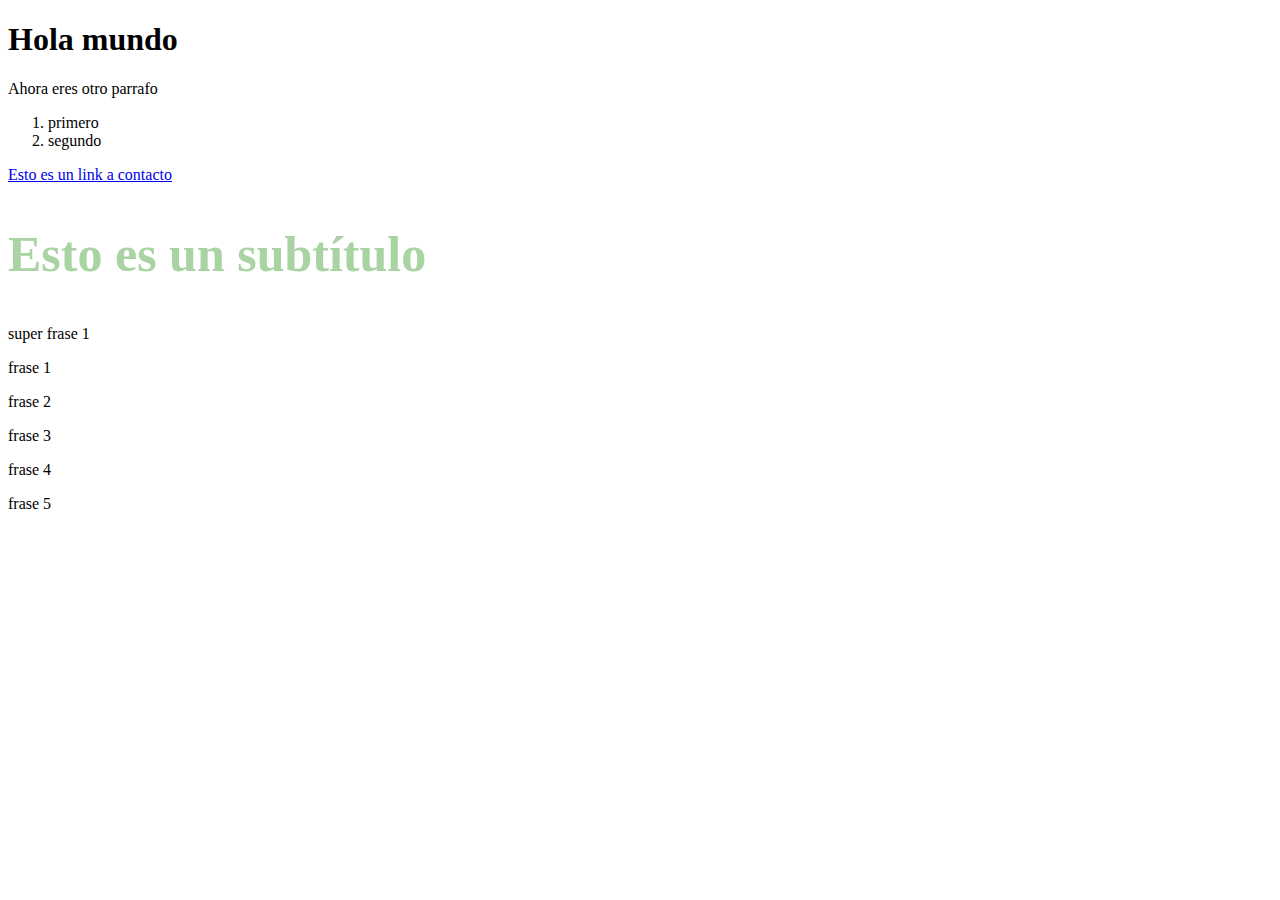
<file: index.html>
<!DOCTYPE html>
<html lang="es">
<head>
    <meta charset="UTF-8">
    <meta name="viewport" content="width=device-width, initial-scale=1.0">
    <title>Ejemplo JavaScript</title>
    <link rel="stylesheet" href="assets/css/styles.css">
</head>
<body>
    <h1 id="titulo">Este es un título</h1>
    <p>Este es un párrafo</p>
    <ol>
        <li>primero</li>
        <li>segundo</li>
    </ol>
    <a>Esto es un link a contacto</a>

    <h2 id="subtitulo">Esto es un subtítulo</h2>

    <div id="contenedor"></div>

    <div id="contenedor-lista"></div>

    <script src="assets/js/script.js"></script>
    <script src="assets/js/dom.js"></script>
</body>
</html>
</file>
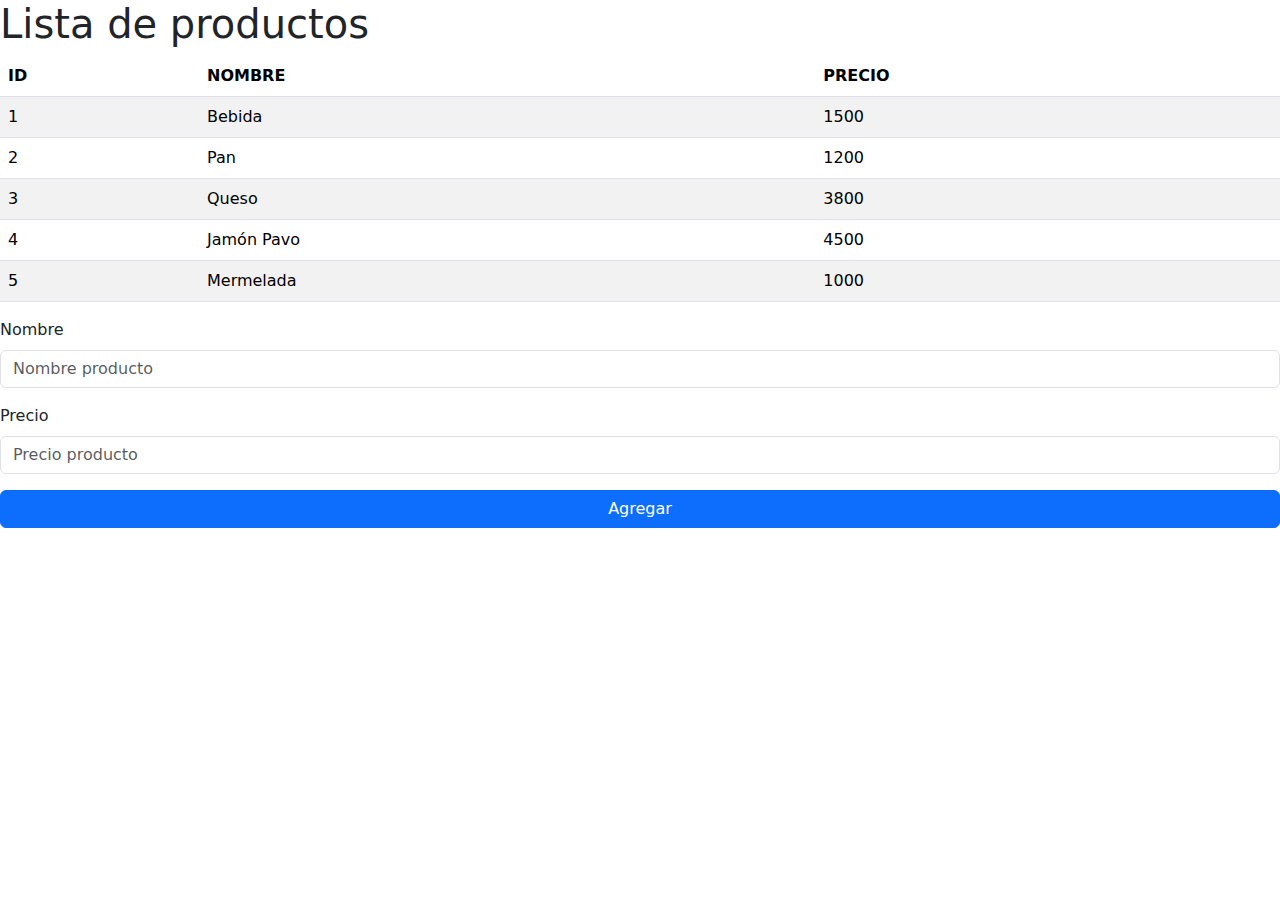
<file: lista-productos.html>
<!DOCTYPE html>
<html lang="es">
<head>
    <meta charset="UTF-8">
    <meta name="viewport" content="width=device-width, initial-scale=1.0">
    <title>Lista productos</title>
    <link href="https://cdn.jsdelivr.net/npm/bootstrap@5.3.3/dist/css/bootstrap.min.css" rel="stylesheet" integrity="sha384-QWTKZyjpPEjISv5WaRU9OFeRpok6YctnYmDr5pNlyT2bRjXh0JMhjY6hW+ALEwIH" crossorigin="anonymous">
</head>
<body>
    <h1>Lista de productos</h1>

    <main id="principal"></main>

    <!--Eventos-->
    <!--
        <button class="btn btn-warning" onclick="alert('Hola, hiciste click')">Soy un botón</button>
        <button class="btn btn-success" onclick="saludar()">Soy otro botón</button>
        <button class="btn btn-danger" onclick="recargar()">Cargar tabla</button>

        <div>
            <button id="btn-agregar">Agregar</button>
        </div>
    -->

    <section>
        <form id="formulario">
            <div class="mb-3">
                <label for="nombre" class="form-label">Nombre</label>
                <input type="text" class="form-control" id="nombre" name="nombre" placeholder="Nombre producto">
            </div>
            <div class="mb-3">
                <label for="precio" class="form-label">Precio</label>
                <input type="number" class="form-control" id="precio" name="precio" placeholder="Precio producto">
            </div>
            <div class="d-grid">
                <button type="submit" class="btn btn-primary" id="btn-agregar">Agregar</button>
            </div>
        </form>
    </section>

    <script src="assets/js/tabla-dinamica.js"></script>
    <script src="https://cdn.jsdelivr.net/npm/bootstrap@5.3.3/dist/js/bootstrap.bundle.min.js" integrity="sha384-YvpcrYf0tY3lHB60NNkmXc5s9fDVZLESaAA55NDzOxhy9GkcIdslK1eN7N6jIeHz" crossorigin="anonymous"></script>
</body>
</html>
</file>
<file: assets/css/styles.css>
.titulo{
    color: chartreuse;
    font-size: 50px;
    font-family: 'Franklin Gothic Medium', 'Arial Narrow', Arial, sans-serif;
}
</file>
